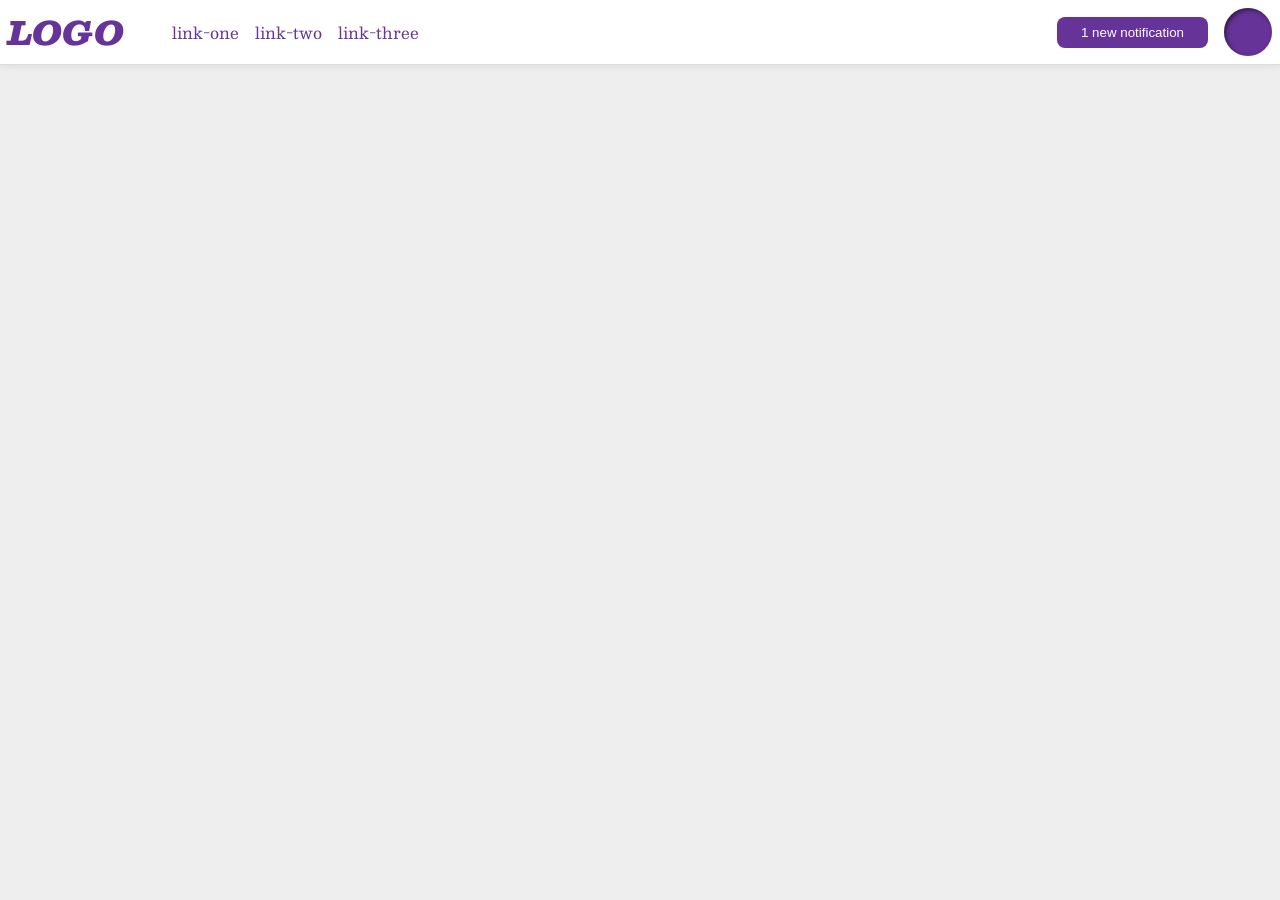
<file: foundations/flex/03-flex-header-2/index.html>
<!DOCTYPE html>
<html lang="en">
  <head>
    <meta charset="UTF-8">
    <meta http-equiv="X-UA-Compatible" content="IE=edge">
    <meta name="viewport" content="width=device-width, initial-scale=1.0">
    <title>Flex Header 2</title>
    <link rel="stylesheet" href="style.css">
  </head>
  <body>
    <div class="header">
      <div class="left-items">
      <div class="logo">
        LOGO
      </div>
      <ul class="links">
        <li><a href="https://google.com">link-one</a></li>
        <li><a href="https://google.com">link-two</a></li>
        <li><a href="https://google.com">link-three</a></li>
      </ul>
      </div>
      <div class="right-items">
      <button class="notifications">
        1 new notification
      </button>
      <div class="profile-image"></div>
      </div>
    </div>
  </body>
</html>
</file>
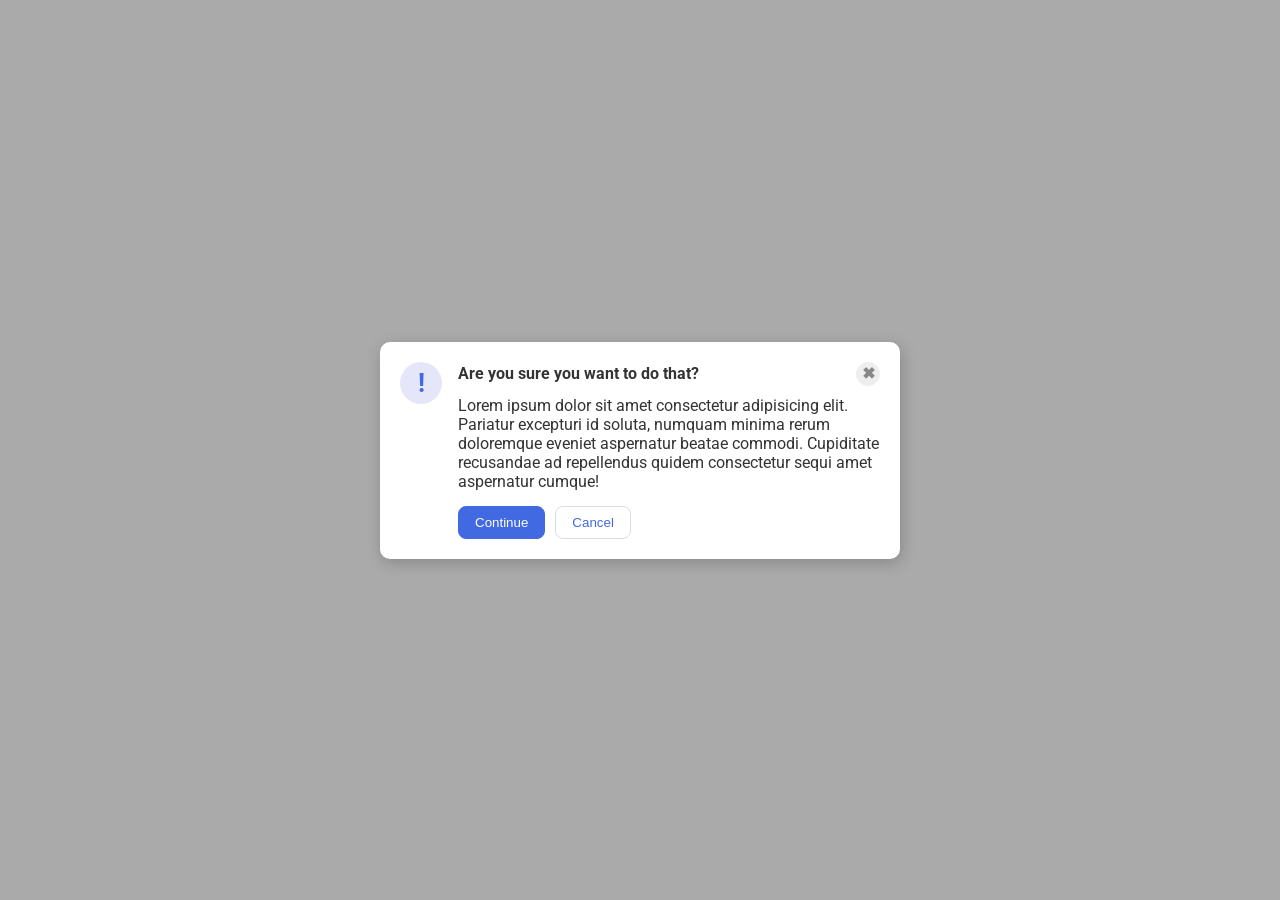
<file: foundations/flex/05-flex-modal/index.html>
<!DOCTYPE html>
<html lang="en">
  <head>
    <meta charset="UTF-8">
    <meta http-equiv="X-UA-Compatible" content="IE=edge">
    <meta name="viewport" content="width=device-width, initial-scale=1.0">
    <link rel="stylesheet" href="style.css">
    <title>Modal</title>
  </head>
  <body>
    <div class="modal">
      <div class="icon">!</div>
      <div class="shifted-content">
        <div class="top-line">
          <div class="header"><strong>Are you sure you want to do that?</strong></div>
          <button class="close-button"><strong>✖</strong></button>
        </div>
        <div class="text">Lorem ipsum dolor sit amet consectetur adipisicing elit. Pariatur excepturi id soluta, numquam minima rerum doloremque eveniet aspernatur beatae commodi. Cupiditate recusandae ad repellendus quidem consectetur sequi amet aspernatur cumque!</div>
        <div class="end-buttons">
          <button class="continue">Continue</button>
          <button class="cancel">Cancel</button>
        </div>
      </div>
    </div>
  </body>
</html>
</file>
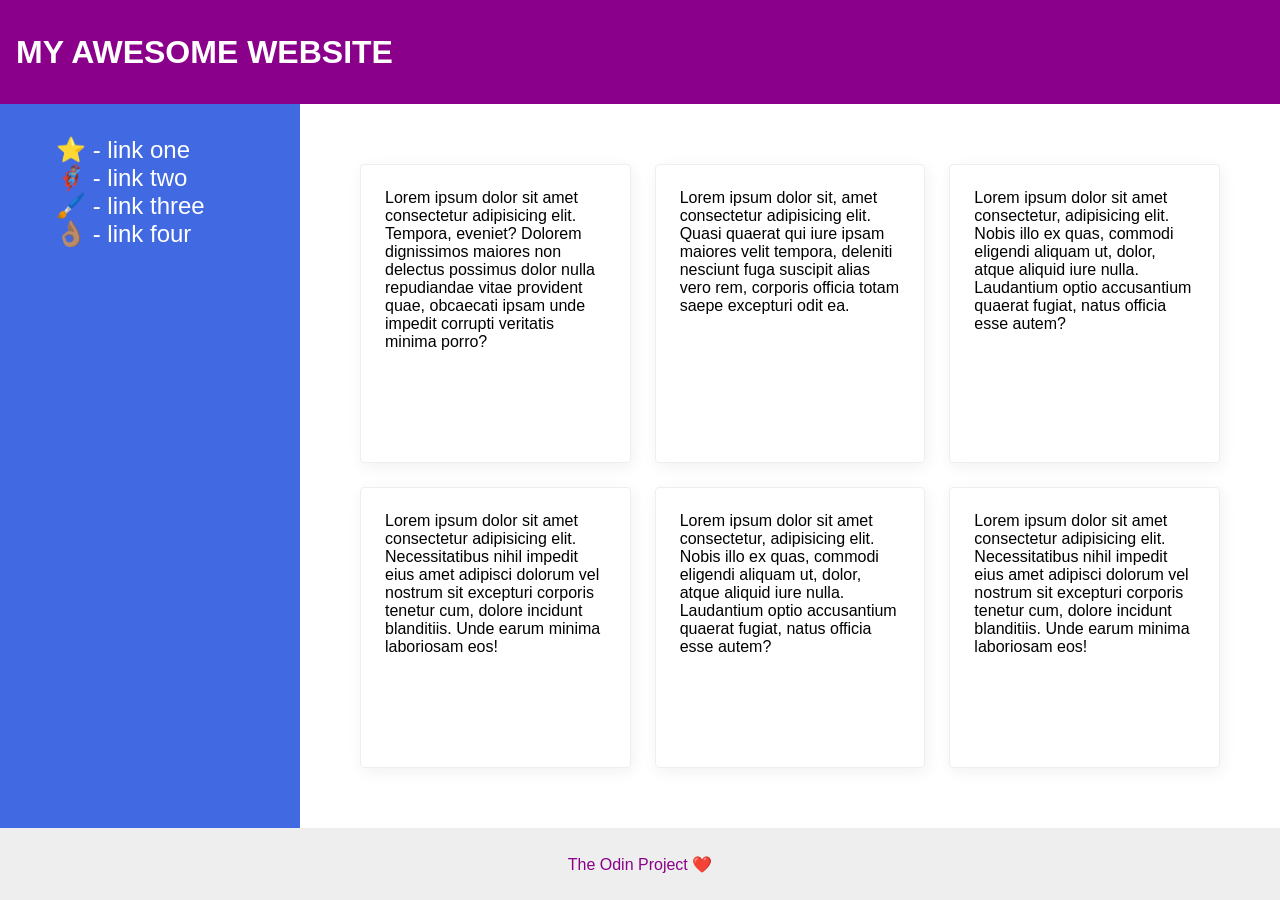
<file: foundations/flex/07-flex-layout-2/index.html>
<!DOCTYPE html>
<html lang="en">
  <head>
    <meta charset="UTF-8">
    <meta http-equiv="X-UA-Compatible" content="IE=edge">
    <meta name="viewport" content="width=device-width, initial-scale=1.0">
    <title>The Holy Grail</title>
    <link rel="stylesheet" href="style.css">
  </head>
  <body>
    <div class="header">
      MY AWESOME WEBSITE
    </div>
    <div class="contents-and-sidebar">
      <div class="sidebar">
        <ul>
          <li><a href="#">⭐ - link one</a></li>
          <li><a href="#">🦸🏽‍♂️ - link two</a></li>
          <li><a href="#">🖌️ - link three</a></li>
          <li><a href="#">👌🏽 - link four</a></li>
        </ul>
      </div>
      <div class="cards">
        <div class="card">Lorem ipsum dolor sit amet consectetur adipisicing elit. Tempora, eveniet? Dolorem dignissimos maiores non delectus possimus dolor nulla repudiandae vitae provident quae, obcaecati ipsam unde impedit corrupti veritatis minima porro?</div>
        <div class="card">Lorem ipsum dolor sit, amet consectetur adipisicing elit. Quasi quaerat qui iure ipsam maiores velit tempora, deleniti nesciunt fuga suscipit alias vero rem, corporis officia totam saepe excepturi odit ea.</div>
        <div class="card">Lorem ipsum dolor sit amet consectetur, adipisicing elit. Nobis illo ex quas, commodi eligendi aliquam ut, dolor, atque aliquid iure nulla. Laudantium optio accusantium quaerat fugiat, natus officia esse autem?</div>
        <div class="card">Lorem ipsum dolor sit amet consectetur adipisicing elit. Necessitatibus nihil impedit eius amet adipisci dolorum vel nostrum sit excepturi corporis tenetur cum, dolore incidunt blanditiis. Unde earum minima laboriosam eos!</div>
        <div class="card">Lorem ipsum dolor sit amet consectetur, adipisicing elit. Nobis illo ex quas, commodi eligendi aliquam ut, dolor, atque aliquid iure nulla. Laudantium optio accusantium quaerat fugiat, natus officia esse autem?</div>
        <div class="card">Lorem ipsum dolor sit amet consectetur adipisicing elit. Necessitatibus nihil impedit eius amet adipisci dolorum vel nostrum sit excepturi corporis tenetur cum, dolore incidunt blanditiis. Unde earum minima laboriosam eos!</div>
      </div>
    </div> 
    <div class="footer">
      The Odin Project ❤️
    </div>
  </body>
</html>
</file>
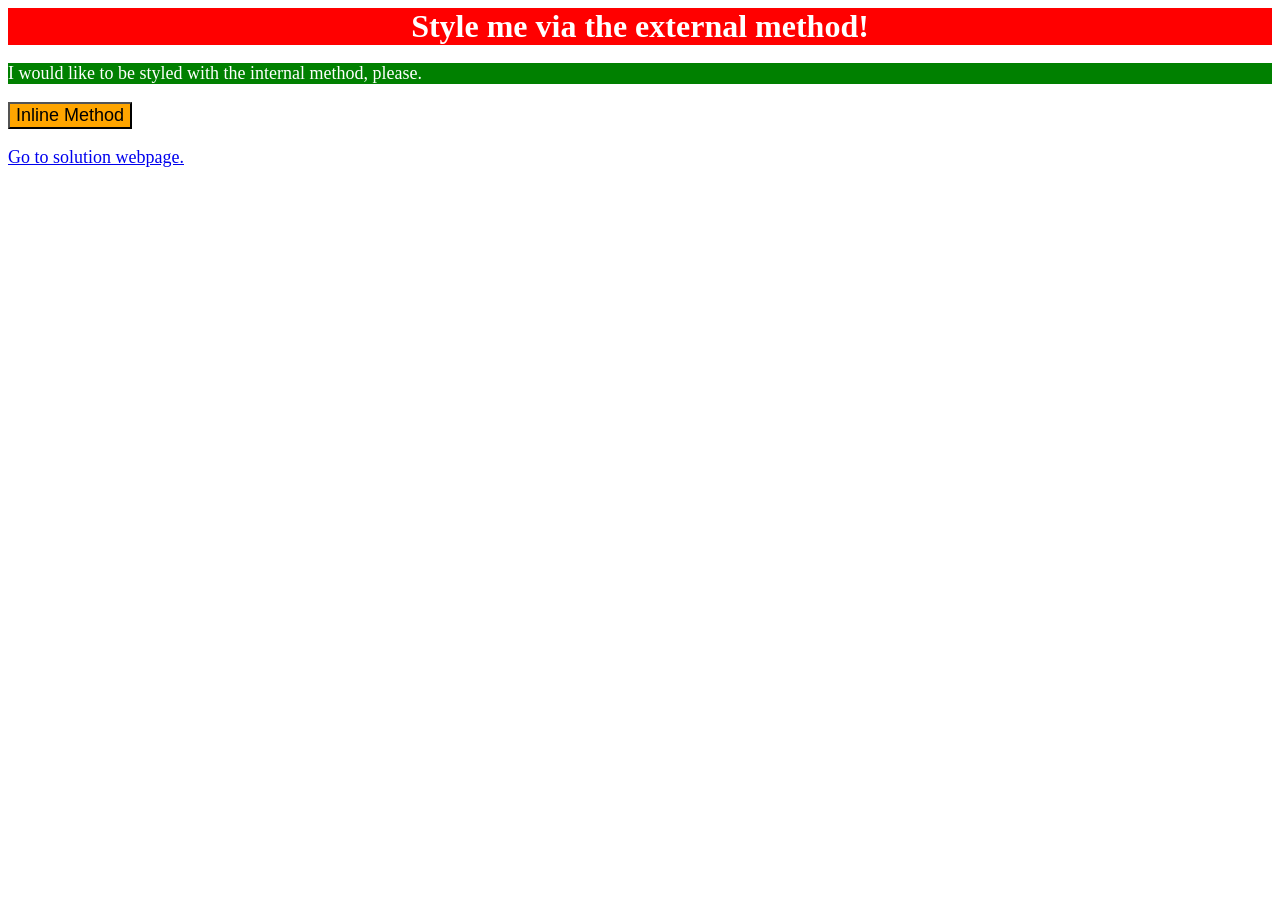
<file: foundations/intro-to-css/01-css-methods/index.html>
<!DOCTYPE html>
<html lang="en">
  <head>
    <meta charset="UTF-8">
    <meta http-equiv="X-UA-Compatible" content="IE=edge">
    <meta name="viewport" content="width=device-width, initial-scale=1.0">
    <link rel="stylesheet" href="styles.css">
    <style>
      p {
        background-color: green;
        color: white;
        font-size: 18px;
      }
    </style>
    <title>Methods for Adding CSS</title>
  </head>
  <body>
    <div>Style me via the external method!</div>
    <p>I would like to be styled with the internal method, please.</p>
    <button style="background-color: orange; font-size: 18px;">Inline Method</button>
    <p style="background-color: white;"><a href="solution/solution.html">Go to solution webpage.</a></p>
  </body>
</html>
</file>
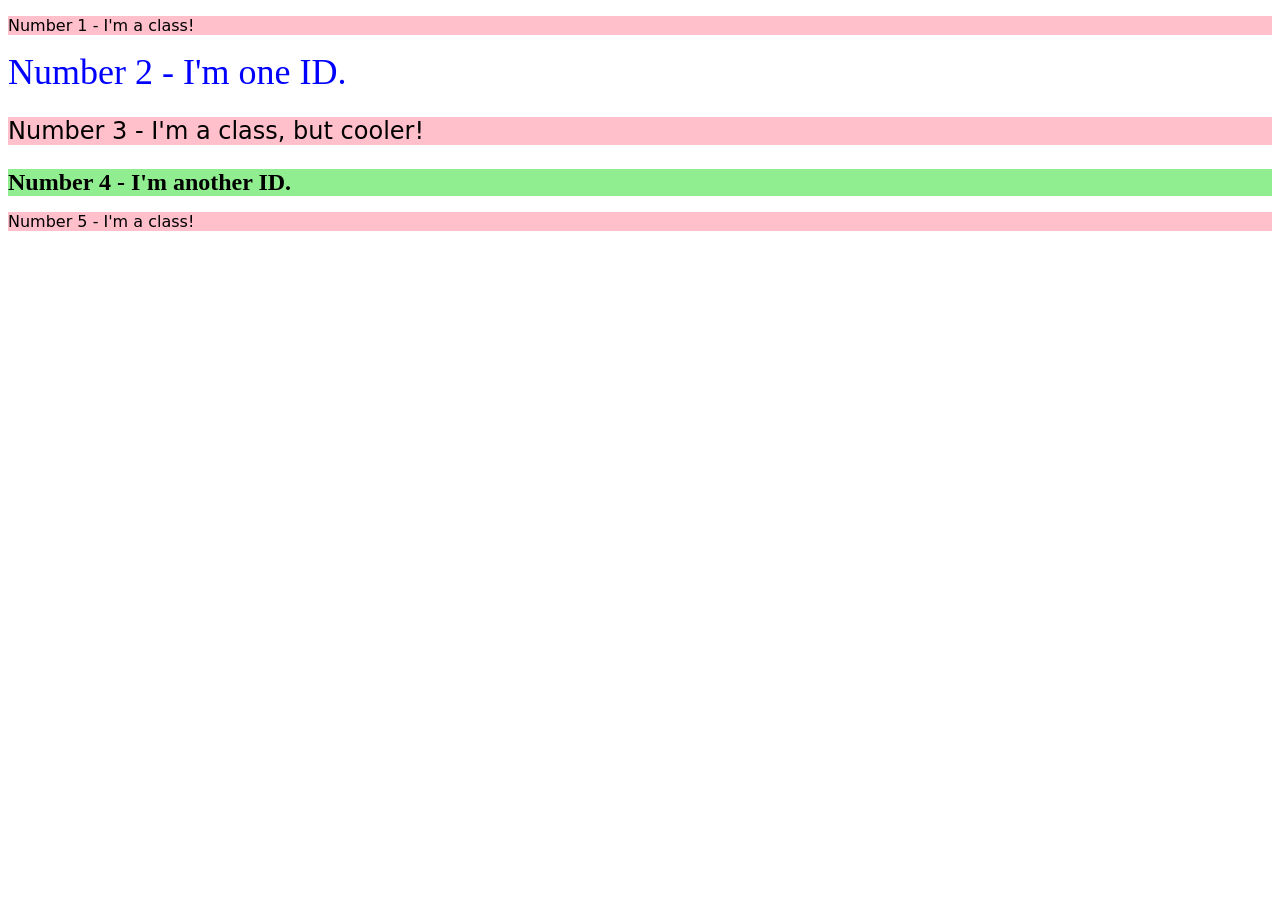
<file: foundations/intro-to-css/02-class-id-selectors/index.html>
<!DOCTYPE html>
<html lang="en">
  <head>
    <meta charset="UTF-8">
    <meta http-equiv="X-UA-Compatible" content="IE=edge">
    <meta name="viewport" content="width=device-width, initial-scale=1.0">
    <title>Class and ID Selectors</title>
    <link rel="stylesheet" href="style.css">
  </head>
  <body>
    <p class="odd">Number 1 - I'm a class!</p>
    <div id="no-2">Number 2 - I'm one ID.</div>
    <p class="odd size-24px">Number 3 - I'm a class, but cooler!</p>
    <div class="size-24px" id="no-4">Number 4 - I'm another ID.</div>
    <p class="odd">Number 5 - I'm a class!</p>
  </body>
</html>
</file>
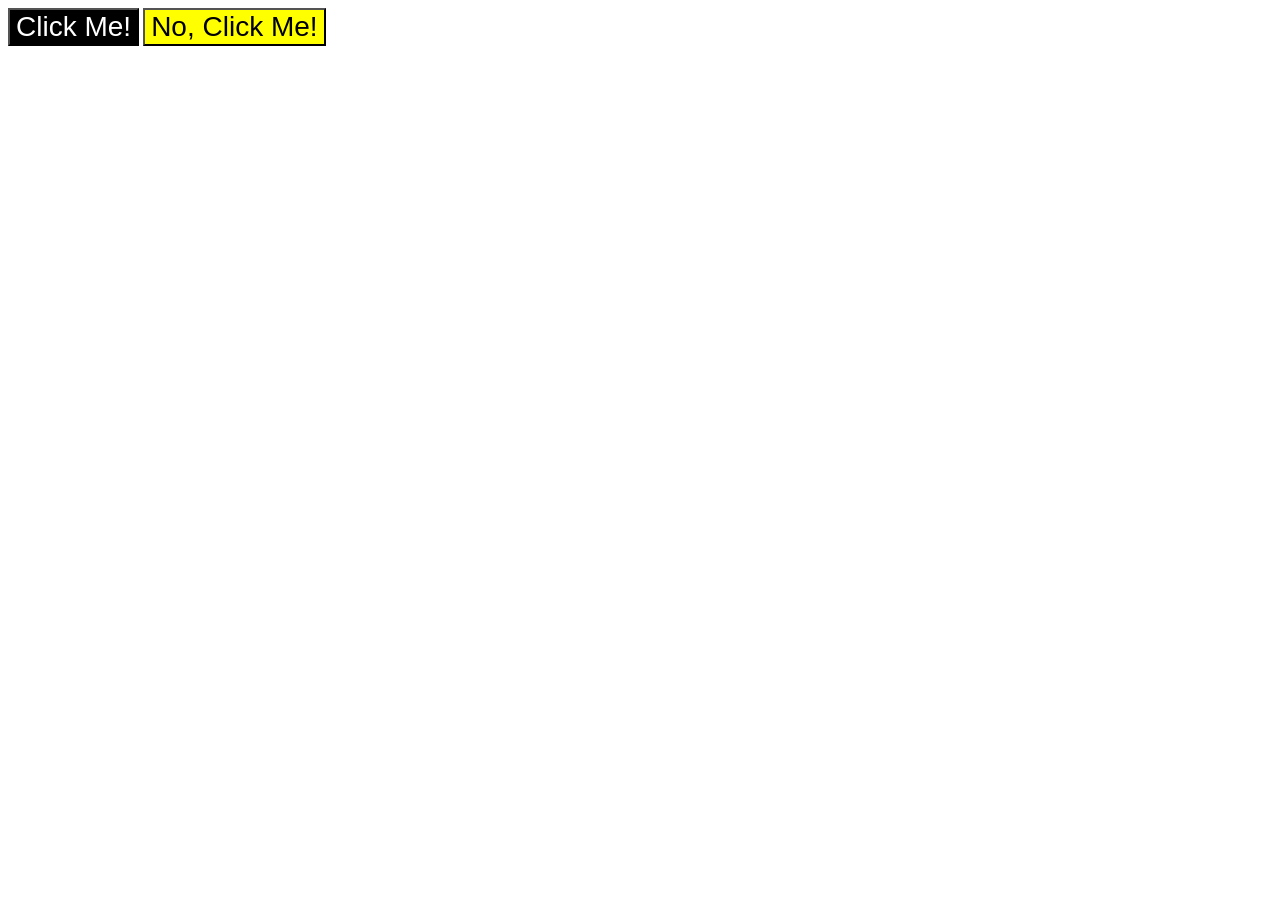
<file: foundations/intro-to-css/03-grouping-selectors/index.html>
<!DOCTYPE html>
<html lang="en">
  <head>
    <meta charset="UTF-8">
    <meta http-equiv="X-UA-Compatible" content="IE=edge">
    <meta name="viewport" content="width=device-width, initial-scale=1.0">
    <title>Grouping Selectors</title>
    <link rel="stylesheet" href="style.css">
  </head>
  <body>
    <button class="black-background">Click Me!</button>
    <button class="yellow-background">No, Click Me!</button>
  </body>
</html>
</file>
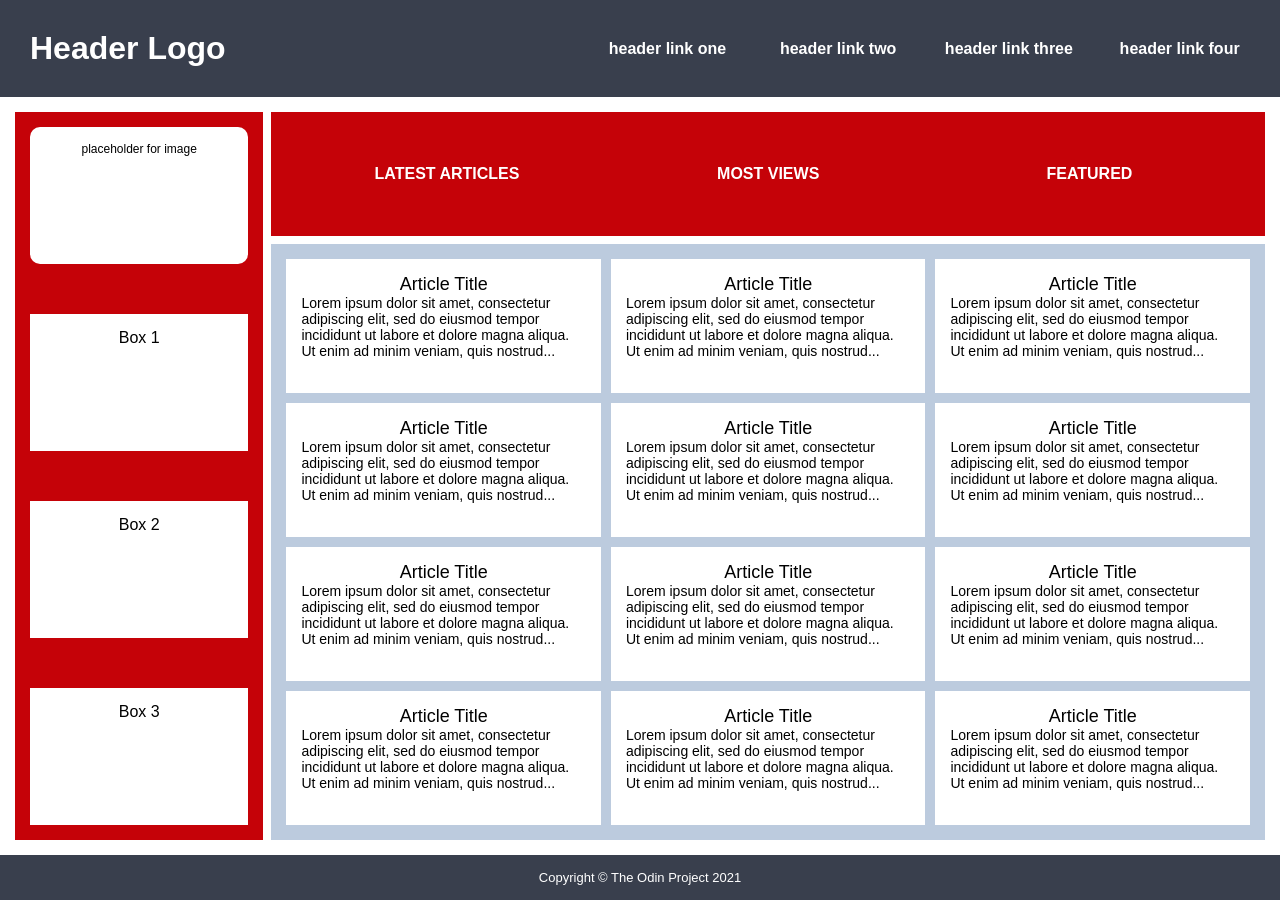
<file: intermediate-html-css/advanced-grid/02-holy-grail-mockup/index.html>
<!DOCTYPE html>
<html lang="en">
  <head>
    <meta charset="UTF-8">
    <meta http-equiv="X-UA-Compatible" content="IE=edge">
    <meta name="viewport" content="width=device-width, initial-scale=1.0">
    <title>Holy Grail Mockup</title>
    <link rel="stylesheet" href="style.css">
  </head>
  <body>
    <div class="container">

      <div class="header">
        <div class="logo">Header Logo</div>
        <div class="menu">
          <ul>
            <li>header link one</li>
            <li>header link two</li>
            <li>header link three</li>
            <li>header link four</li>
          </ul>
        </div>
      </div>

      <div class="main-page">
        <div class="sidebar">
          <div class="photo">
            <p>placeholder for image</p>    
          </div>
          <div class="side-content">Box 1
          </div>
          <div class="side-content">Box 2
          </div>
          <div class="side-content">Box 3
          </div>
        </div>

        <div class="nav">
          <ul>
            <li>Latest Articles</li>
            <li>Most Views</li>
            <li>Featured</li>
          </ul>
        </div>

        <div class="article">
          <div class="card">
            <p class="title">Article Title</p>
            <p>Lorem ipsum dolor sit amet, consectetur adipiscing elit, sed do eiusmod tempor incididunt ut labore et dolore magna aliqua. Ut enim ad minim veniam, quis nostrud...</p>
          </div>
          <div class="card">
            <p class="title">Article Title</p>
            <p>Lorem ipsum dolor sit amet, consectetur adipiscing elit, sed do eiusmod tempor incididunt ut labore et dolore magna aliqua. Ut enim ad minim veniam, quis nostrud...</p>
          </div>
          <div class="card">
            <p class="title">Article Title</p>
            <p>Lorem ipsum dolor sit amet, consectetur adipiscing elit, sed do eiusmod tempor incididunt ut labore et dolore magna aliqua. Ut enim ad minim veniam, quis nostrud...</p>
          </div>
          <div class="card">
            <p class="title">Article Title</p>
            <p>Lorem ipsum dolor sit amet, consectetur adipiscing elit, sed do eiusmod tempor incididunt ut labore et dolore magna aliqua. Ut enim ad minim veniam, quis nostrud...</p>
          </div>
          <div class="card">
            <p class="title">Article Title</p>
            <p>Lorem ipsum dolor sit amet, consectetur adipiscing elit, sed do eiusmod tempor incididunt ut labore et dolore magna aliqua. Ut enim ad minim veniam, quis nostrud...</p>
          </div>
          <div class="card">
            <p class="title">Article Title</p>
            <p>Lorem ipsum dolor sit amet, consectetur adipiscing elit, sed do eiusmod tempor incididunt ut labore et dolore magna aliqua. Ut enim ad minim veniam, quis nostrud...</p>
          </div>
          <div class="card">
            <p class="title">Article Title</p>
            <p>Lorem ipsum dolor sit amet, consectetur adipiscing elit, sed do eiusmod tempor incididunt ut labore et dolore magna aliqua. Ut enim ad minim veniam, quis nostrud...</p>
          </div>
          <div class="card">
            <p class="title">Article Title</p>
            <p>Lorem ipsum dolor sit amet, consectetur adipiscing elit, sed do eiusmod tempor incididunt ut labore et dolore magna aliqua. Ut enim ad minim veniam, quis nostrud...</p>
          </div>
          <div class="card">
            <p class="title">Article Title</p>
            <p>Lorem ipsum dolor sit amet, consectetur adipiscing elit, sed do eiusmod tempor incididunt ut labore et dolore magna aliqua. Ut enim ad minim veniam, quis nostrud...</p>
          </div>
          <div class="card">
            <p class="title">Article Title</p>
            <p>Lorem ipsum dolor sit amet, consectetur adipiscing elit, sed do eiusmod tempor incididunt ut labore et dolore magna aliqua. Ut enim ad minim veniam, quis nostrud...</p>
          </div>
          <div class="card">
            <p class="title">Article Title</p>
            <p>Lorem ipsum dolor sit amet, consectetur adipiscing elit, sed do eiusmod tempor incididunt ut labore et dolore magna aliqua. Ut enim ad minim veniam, quis nostrud...</p>
          </div>
          <div class="card">
            <p class="title">Article Title</p>
            <p>Lorem ipsum dolor sit amet, consectetur adipiscing elit, sed do eiusmod tempor incididunt ut labore et dolore magna aliqua. Ut enim ad minim veniam, quis nostrud...</p>
          </div>
        </div>
      </div>

      <div class="footer">
        <p>Copyright © The Odin Project 2021</p>
      </div>
      
    </div>
  </body>
</html>
</file>
<file: foundations/flex/03-flex-header-2/style.css>
/* this is some magical font-importing.  
you'll learn about it later. */
@import url('https://fonts.googleapis.com/css2?family=Besley:ital,wght@0,400;1,900&display=swap');

body {
  margin: 0;
  background: #eee;
  font-family: Besley, serif;
}

.header {
  display: flex;
  justify-content: space-between;
  background: white;
  border-bottom: 1px solid #ddd;
  box-shadow: 0 0 8px rgba(0,0,0,.1);
}

.left-items {
  display: flex;
  align-items: center;
}

.right-items {
  display: flex;
  align-items: center;
}

.profile-image {
  background: rebeccapurple;
  box-shadow: inset 2px 2px 4px rgba(0,0,0,.5);
  border-radius: 50%;
  width: 48px;
  height: 48px;
}

.logo {
  color: rebeccapurple;
  font-size: 32px;
  font-weight: 900;
  font-style: italic;
  margin-left: 8px;
}

button {
  border: none;
  border-radius: 8px;
  background: rebeccapurple;
  color: white;
  padding: 8px 24px;
  margin: 8px;
}

a {
  /* this removes the line under our links */
  text-decoration: none;
  color: rebeccapurple;
  margin: 8px;
}

ul {
  display: flex;
  align-items: center;
  list-style-type: none;
}

.profile-image {
  margin: 8px;
  flex-shrink: 0;
}
</file>
<file: foundations/flex/05-flex-modal/style.css>
@import url('https://fonts.googleapis.com/css2?family=Roboto:wght@400;700&display=swap');

html, body {
  height: 100%;
}

body {
  font-family: Roboto, sans-serif;
  margin: 0;
  background: #aaa;
  color: #333;
  /* I'll give you this one for free lol */
  display: flex;
  align-items: center;
  justify-content: center;
}

.modal {
  padding: 20px;
  display: flex;
  flex-direction: row;
  background: white;
  width: 480px;
  border-radius: 10px;
  box-shadow: 2px 4px 16px rgba(0,0,0,.2);
  gap: 16px;
}

.icon {
  color: royalblue;
  font-size: 26px;
  font-weight: 700;
  background: lavender;
  width: 42px;
  height: 42px;
  border-radius: 50%;
  display: flex;
  align-items: center;
  justify-content: center;
  flex-shrink: 0;
}

.text {
  margin-bottom: 15px;
}

.close-button {
  background: #eee;
  border-radius: 50%;
  color: #888;
  font-weight: 400;
  font-size: 16px;
  height: 24px;
  width: 24px;
  display: flex;
  align-items: center;
  justify-content: center;
  border: 1px solid #eee;
  padding: 0;
}

button {
  cursor: pointer;
  padding: 8px 16px;
  border-radius: 8px;
}

button.continue {
  background: royalblue;
  border: 1px solid royalblue;
  color: white;
}

button.cancel {
  background: white;
  border: 1px solid #ddd;
  color: royalblue;
}

.end-buttons {
  display: flex;
  gap: 10px;
}

.top-line {
  margin-bottom: 10px;
  display: flex;
  justify-content: space-between;
  align-items: baseline;
}
</file>
<file: foundations/flex/07-flex-layout-2/style.css>
body {
  font-family: -apple-system, BlinkMacSystemFont, 'Segoe UI', Roboto, Oxygen, Ubuntu, Cantarell, 'Open Sans', 'Helvetica Neue', sans-serif;
  margin: 0;
  min-height: 100vh;
  display: flex;
  flex-direction: column;
  justify-content: space-between;
}

.header {
  height: 72px;
  padding: 16px;
  background: darkmagenta;
  color: white;
  font-size: 32px;
  font-weight: 900;
  display: flex;
  align-items: center;
}

.contents-and-sidebar {
  margin-bottom: 72px;
  display: flex;
  flex-grow: 1;
}

.footer {
  height: 72px;
  background: #eee;
  color: darkmagenta;
  display: flex;
  position: fixed;
  bottom: 0;
  left: 0;
  width: 100%;
  justify-content: center;
  align-items: center;
}

.sidebar {
  min-width: 300px;
  padding: 16px;
  background: royalblue;
  box-sizing: border-box;
}

.cards {
  padding: 48px;
  display: flex;
  flex-wrap: wrap;
}

.card {
  border: 1px solid #eee;
  box-shadow: 2px 4px 16px rgba(0,0,0,.06);
  border-radius: 4px;
  padding: 24px;
  margin: 12px;
  flex: 1 1 20%;
}

a {
  font-size: 24px;
  color: white;
  text-decoration: none;
}

ul {
  list-style-type: none;
}
</file>
<file: foundations/intro-to-css/01-css-methods/styles.css>
div {
    background-color: red;
    color: white;
    font-size: 32px;
    text-align: center;
    font-weight: bold;
}
</file>
<file: foundations/intro-to-css/02-class-id-selectors/style.css>
/* Add CSS Styling */
.odd {
    background-color: pink;
    font-family: Verdana, "DejaVu Sans", sans-serif;

}

#no-2 {
    color: blue;
    font-size: 36px;
}

.size-24px {
    font-size: 24px
}

#no-4 {
    background-color: lightgreen;
    font-weight: bold;
}
</file>
<file: foundations/intro-to-css/03-grouping-selectors/style.css>
/* Add CSS Styling */
.black-background,
.yellow-background {
    font-size: 28px;
    font-family: Helvetica, "Times New Roman", sans-serif;
}

.black-background {
    background-color: black;
    color: white;
}

.yellow-background {
    background-color: yellow;
}
</file>
<file: intermediate-html-css/advanced-grid/02-holy-grail-mockup/style.css>
* {
  margin: 0;
  padding: 0;
}

html {
  height: 100%;
}

body {
  height: 100%;
}

.container {
  display: grid;
  grid-template-rows: auto 1fr auto;
  height: 100%;
  text-align: center;
}

.container div {
  padding: 15px;
  font-size: 32px;
  font-family: Helvetica;
  font-weight: bold;
  color: white;
}

.header {
  background-color: #393f4d;
}

.menu ul,
.menu li {
  font-size: 16px;
}

.sidebar {
  background-color: #C50208;
}

.sidebar .photo {
  background-color: white;
  color: black;
  font-size: 12px;
  font-weight: normal;
  border-radius: 10px;
}


.sidebar .side-content {
  background-color: white;
  color: black;
  font-size: 16px;
  font-weight: normal;
}

.nav {
  background-color: #C50208;
}

.nav ul li {
  font-size: 16px;
  text-transform: uppercase;
}

.article {
  background-color: #bccbde;
}

.article p {
  font-size: 18px;
  font-family: sans-serif;
  color: white;
  text-align: left;
}

.article .card {
  background-color: #FFFFFF;
  color: black;
  text-align: center;
}

.card p {
  color: black;
  font-weight: normal;
  font-size: 14px;
}

.card .title {
  font-size: 18px;
  text-align: center;
}

.footer {
  background-color: #393f4d;
}

.footer p {
  font-size: 13px;
  font-weight: normal;
}

.header {
  display: grid;
  grid-template-columns: max-content repeat(6, 1fr);
  justify-content: center;
  align-items: center;
  grid-template-areas:
    "logo . . li1 li2 li3 li4";
}

.menu,
.menu > ul {
  display: contents;
}

.logo {
  grid-area: logo;
}

.menu > ul > li:nth-child(1){
  grid-area: li1;
}

.menu > ul > li:nth-child(2){
  grid-area: li2;
}

.menu > ul > li:nth-child(3){
  grid-area: li3;
}

.menu > ul > li:nth-child(4){
  grid-area: li4;
}

li {
  list-style-type: none;
  padding: 0;
  margin: 0;
}

.main-page {
  display: grid;
  grid-template-columns: 1fr 4fr;
  gap: 8px;
}

.sidebar {
  display: grid;
  grid-template-rows: repeat(4 , 1fr);
  gap: 50px;
  grid-area: 1 / 1 / 3 / 2;
}

.nav > ul {
  display: contents;
}

.nav {
  display: grid;
  grid-template-columns: repeat(3, 1fr);
  align-items: center;
}

.article {
  display: grid;
  grid-template-columns: repeat(auto-fit, minmax(250px, 1fr));
  gap: 10px;
}
</file>
